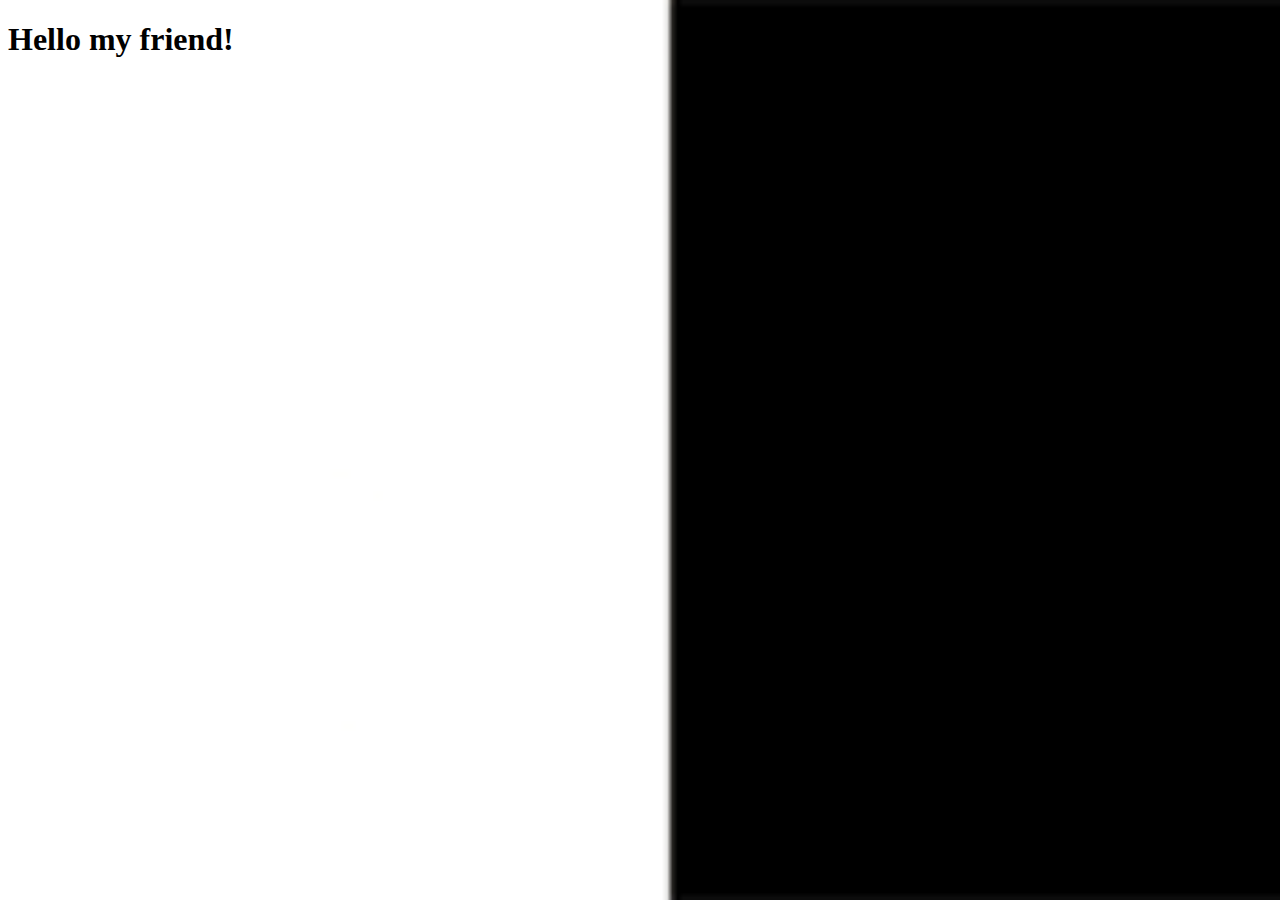
<file: open.html>
<!doctype html>
<html lang="ru">

<head>
    <meta charset="utf-8">
    <meta name="viewport" content="width=device-width, initial-scale=1">
    <link href="https://cdn.jsdelivr.net/npm/bootstrap@5.1.1/dist/css/bootstrap.min.css" rel="stylesheet" integrity="sha384-F3w7mX95PdgyTmZZMECAngseQB83DfGTowi0iMjiWaeVhAn4FJkqJByhZMI3AhiU" crossorigin="anonymous">
    <link rel="stylesheet" href="styles.css">
    <title>Rinat</title>
</head>
<body>
    <h1>Hello my friend!</h1>
</body>
</html>
</file>
<file: styles.css>
body {
    background-image: url("[data-uri]");
    background-repeat: no-repeat;
    background-attachment: fixed;
    background-size: cover;
}
.form{
    display: flex;
    flex-direction: column;
    align-items: center;
    justify-content: center;
    margin-top: 300px;
}

.bc {
    background-color: black;
}

.ava {
    border-radius: 15px;
    box-shadow: 0 0 30px rgb(0 0 0 / 90%)
}

.ava:hover {
    box-shadow: 0 0 60px rgb(0 0 0 / 90%)
}

.info {
    margin: 300px;
}

.btn-red {
    background-color: #d90000;
}

.hover {
    color: rgb(255, 196, 0);
}

.hover:hover {
    color: #fff;
}

.logo-hover {
    color: #fff;
}

.logo-hover:hover {
    color: rgb(255, 196, 0);
}
footer{
    background-color: #ebab34;
    color: #fff;

}
.conteiner{
    margin-left: 200px;
    margin-right: 200px;
    padding: 30px;
}
.conteiner p {
    margin: 0;
}
.conteiner h5 {
    color: #000;
}
.conteiner p a{
    color: #fff;
}

.conteiner p a:hover{
    color: #000;
}
</file>
